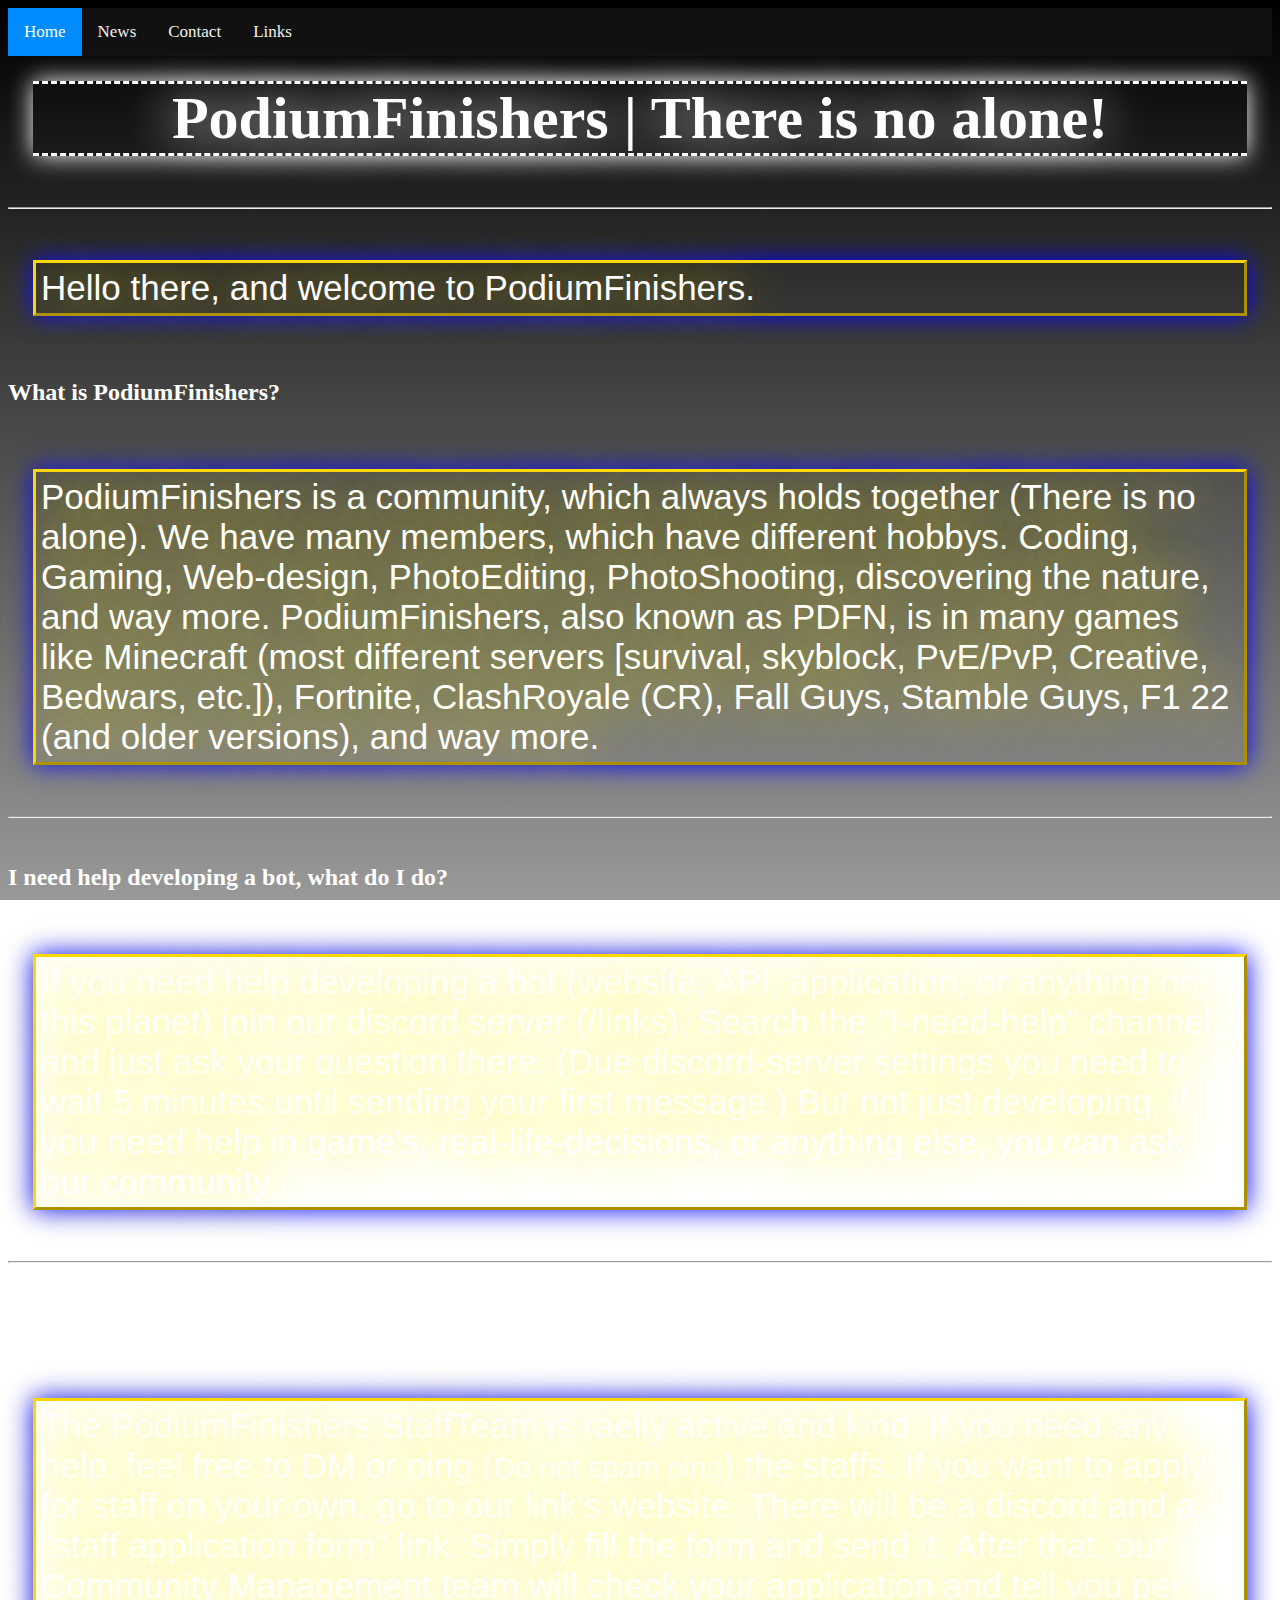
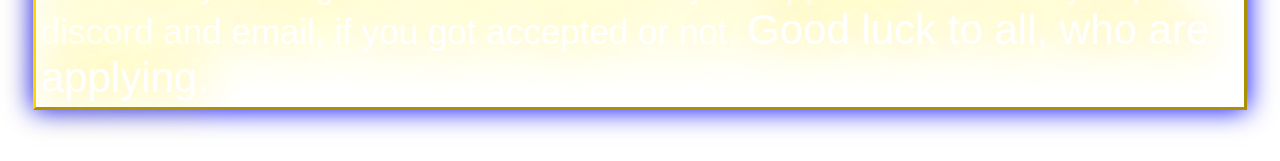
<file: index.html>
<!DOCTYPE html>
<html lang="en">
<head>
    <link rel="stylesheet" type="text/css" href="./src/css/style.css">


    <title>PodiumFinishers</title>
</head>
<body>
    <div class="topnav">
        <a class="active" href="index.html">Home</a>
        <a href="news.html">News</a>
        <a href="contact.html">Contact</a>
        <a href="links.html">Links</a>
    </div>
    
    <script src="./src/js/index.js"></script>

    <h1><center>PodiumFinishers | There is no alone!</center></h1>
    <br>
    <hr>
    <br>
    <p>Hello there, and welcome to PodiumFinishers.</p>
    <br>
    <h2><right>What is PodiumFinishers?</right></h2>
    <br>
    <p>PodiumFinishers is a community, which always holds together (There is no alone). We have many members, which have different hobbys. Coding, Gaming, Web-design, PhotoEditing, PhotoShooting, discovering the nature, and way more.
       PodiumFinishers, also known as PDFN, is in many games like Minecraft (most different servers [survival, skyblock, PvE/PvP, Creative, Bedwars, etc.]), Fortnite, ClashRoyale (CR), Fall Guys, Stamble Guys, F1 22 (and older versions),
       and way more. 
    </p>
    <br>
    <hr>
    <br>
    <h2><right>I need help developing a bot, what do I do?</right></h2>
    <br>
    <p>If you need help developing a bot (website, API, application, or anything on this planet) join our discord server (/links). Search the "I-need-help" channel,
       and just ask your question there. (Due discord-server settings you need to wait 5 minutes until sending your first message.) But not just developing, if you need 
       help in game's,  real-life-decisions, or anything else, you can ask our community
    </p>
    <br>
    <hr>
    <br>
    <h2><right>PDFN staffs.</right></h2>
    <br>
    <p>The PodiumFinishers StaffTeam is raelly active and kind. If you need any help, feel free to DM or ping (<small>Do not spam ping</small>) the staffs. 
       If you want to apply for staff on your own, go to our link's website. There will be a discord and a "staff application form" link. Simply fill the form 
       and send it. After that, our Community Management team will check your application and tell you per discord and email, if you got accepted
       or not. <big>Good luck to all, who are applying.</big>
    </p>
    <br>

    
</body>
</html>
</file>
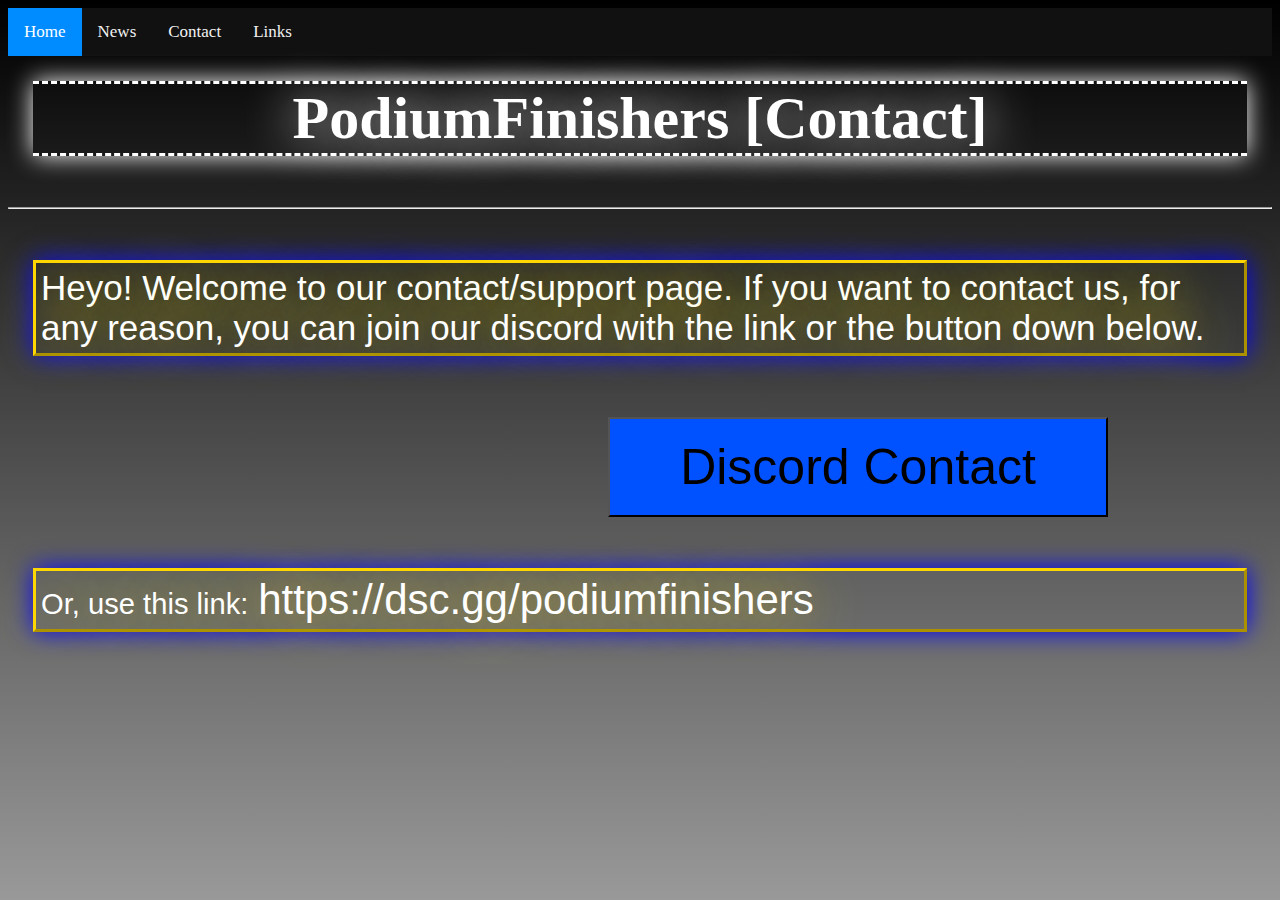
<file: contact.html>
<!DOCTYPE html>
<html lang="en">
<head>
    <link rel="stylesheet" type="text/css" href="./src/css/style.css">


    <title>PodiumFinishers [Contact]</title>
</head>
<body>
    <script src="./src/js/contact-index.js"></script>

    <div class="topnav">
        <a class="active" href="index.html">Home</a>
        <a href="news.html">News</a>
        <a href="contact.html">Contact</a>
        <a href="links.html">Links</a>
    </div>

    <h1><center>PodiumFinishers [Contact]</center></h1>
    <br>
    <hr>
    <br>
    <p>Heyo! Welcome to our contact/support page. If you want to contact us, for any reason, you can join our discord with the link or the button down below.</p>
    <br>
    <br>
    <a href="https://dsc.gg/podiumfinishers">
        <button type="button"><center>Discord Contact</center></button>
    </a>
    <br>
    <br>
    <br>
    <br>
    <br>
    <br>
    <br>
    <p><small>Or, use this link:</small> <big>https://dsc.gg/podiumfinishers</big></p>
    
</body>
</html>
</file>
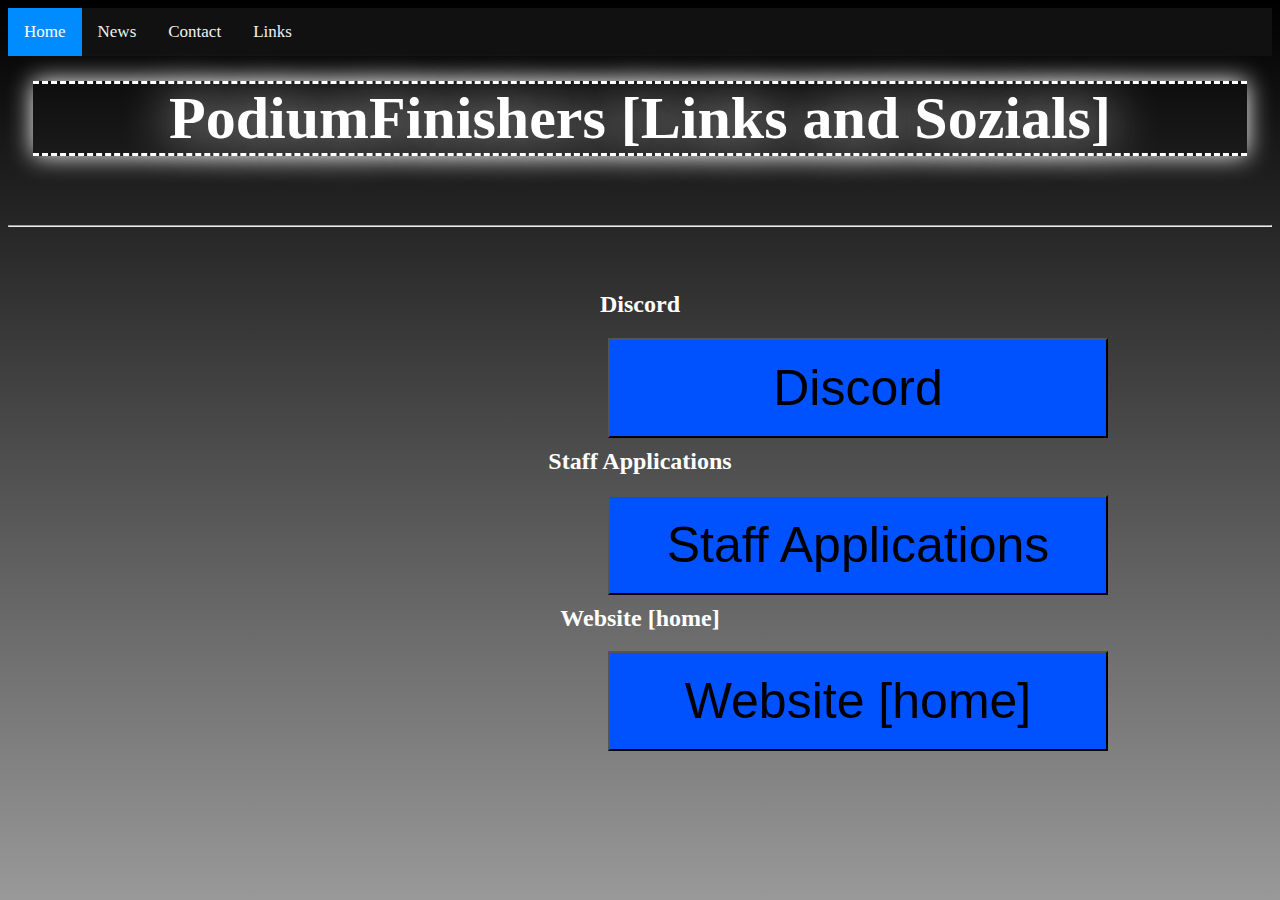
<file: links.html>
<!DOCTYPE html>
<html lang="en">
<head>
    <link rel="stylesheet" type="text/css" href="./src/css/style.css">


    <title>PodiumFinishers [Links and Sozials]</title>
</head>
<body>
    <script src="./src/js/news-index.js"></script>
    
    <div class="topnav">
        <a class="active" href="index.html">Home</a>
        <a href="news.html">News</a>
        <a href="contact.html">Contact</a>
        <a href="links.html">Links</a>
    </div>

    <h1><center>PodiumFinishers [Links and Sozials]</center></h1>
    <br>
    <br>
    <hr>
    <br>
    <br>
    <h2><center>Discord</center></h2>    <a href="https://dsc.gg/podiumfinishers">
        <button type="button"><center>Discord</center></button>
    </a>
    <br>
    <br>
    <br>

    <br>
    <br>
    <h2><center>Staff Applications</center></h2>    <a href="https://forms.gle/WUjrW9mv2rUVXNCZA">
        <button type="button"><center>Staff Applications</center></button>
    </a>
    <br>
    <br>
    <br>
    <br>
    <br>
    <h2><center>Website [home]</center></h2>    <a href="https://podiumfinishers.tk/home/">
        <button type="button"><center>Website [home]</center></button>
    </a>

</body>
</html>
</file>
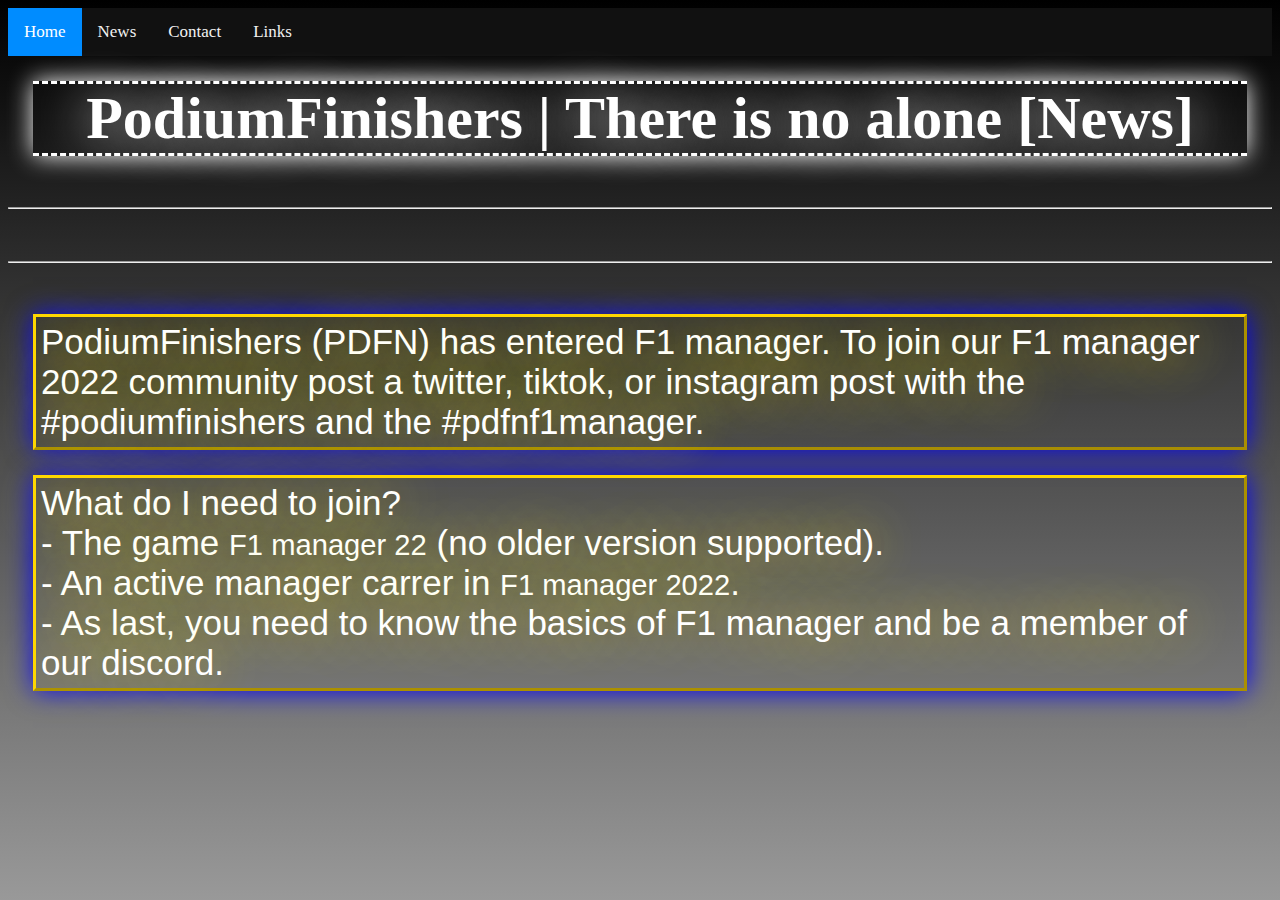
<file: news.html>
<!DOCTYPE html>
<html lang="en">
<head>
    <link rel="stylesheet" type="text/css" href="./src/css/style.css">


    <title>PodiumFinishers [News]</title>
</head>
<body>
    <script src="./src/js/news-index.js"></script>
    
    <div class="topnav">
        <a class="active" href="index.html">Home</a>
        <a href="news.html">News</a>
        <a href="contact.html">Contact</a>
        <a href="links.html">Links</a>
    </div>

    <h1><center>PodiumFinishers | There is no alone [News]</center></h1>
    <br>
    <hr>
    <br>
    <br>
    <hr>
    <br>
    <p>PodiumFinishers (PDFN) has entered F1 manager. To join our F1 manager 2022 community post a twitter, tiktok, or instagram post with the #podiumfinishers and the #pdfnf1manager.
    </p>  
    <p>What do I need to join?<br>
        - The game <small>F1 manager 22</small> (no older version supported).<br>
        - An active manager carrer in <small>F1 manager 2022</small>.<br>
        - As last, you need to know the basics of F1 manager and be a member of our discord.<br>
    </p>
</body>
</html>
</file>
<file: src/css/style.css>
html{
    background: linear-gradient(#000000, #999999);
    background-repeat: no-repeat;
    background-position: center;
    background-size: cover;
    background-attachment: fixed;
    color: white;
}

p{
    font-family: 'Franklin Gothic Medium', 'Arial Narrow', "Arial", "sans-serif";
    font-size: 35px; 
    border-style: outset;
    border-width: 3px; 
    padding: 5px; 
    border-color: gold; 
    margin: 25px; 

    text-shadow: 0px 0px 50px gold; 
    /* 
        horizontal (px)
        vertical (px) 
        blur (px) 
        color (name/RGB/hex)
    */
    box-shadow: 0px 0px 25px blue;
}

h1{
    font-family: 'Times New Roman', "Times", "serif";
    font-size: 60px; 
    border-bottom-style: dashed;
    border-top-style: dashed; 
    margin: 25px;

    /* shadows */
    text-shadow: 0px 0px 50px white;
    /* 
        horizontal (px)
        vertical (px) 
        blur (px)
        color (name/RGB/hex)
    */
    box-shadow: 0px 0px 25px white;
}

button{
    background-color: #0051ff;
    height: 100px;
    width: 500px;
    font-size: 50px; 
    position: fixed;
    padding: 5px; 
    margin-left: 600px; 
}

ul{
    list-style: none;
    padding: 0px;
    margin: 0px; 
    overflow: hidden; 
    background-color: #444444;
}

lia {
    float: left;
    display: block; 
    color: white;
    padding: 10px 15px; 
    text-align: center;
    text-decoration: none; 
    border: dashed black;
    border-radius: 5px;
    min-width: 60px;
}

/* Add a black background color to the top navigation */
.topnav{
    background-color: rgb(17, 17, 17);
      overflow: hidden;
    }
    
    /* Style the links inside the navigation bar */
    .topnav a {
      float: left;
    color: #f2f2f2;
    text-align: center;
    padding: 14px 16px;
    text-decoration: none;
      font-size: 17px;
    }
    
    /* Change the color of links on hover */
    .topnav a:hover {
      background-color: #ddd;
      color: black;
    }
    
    /* Add a color to the active/current link */
    .topnav a.active {
    background-color: #008cff;
    color: white;
}
</file>
